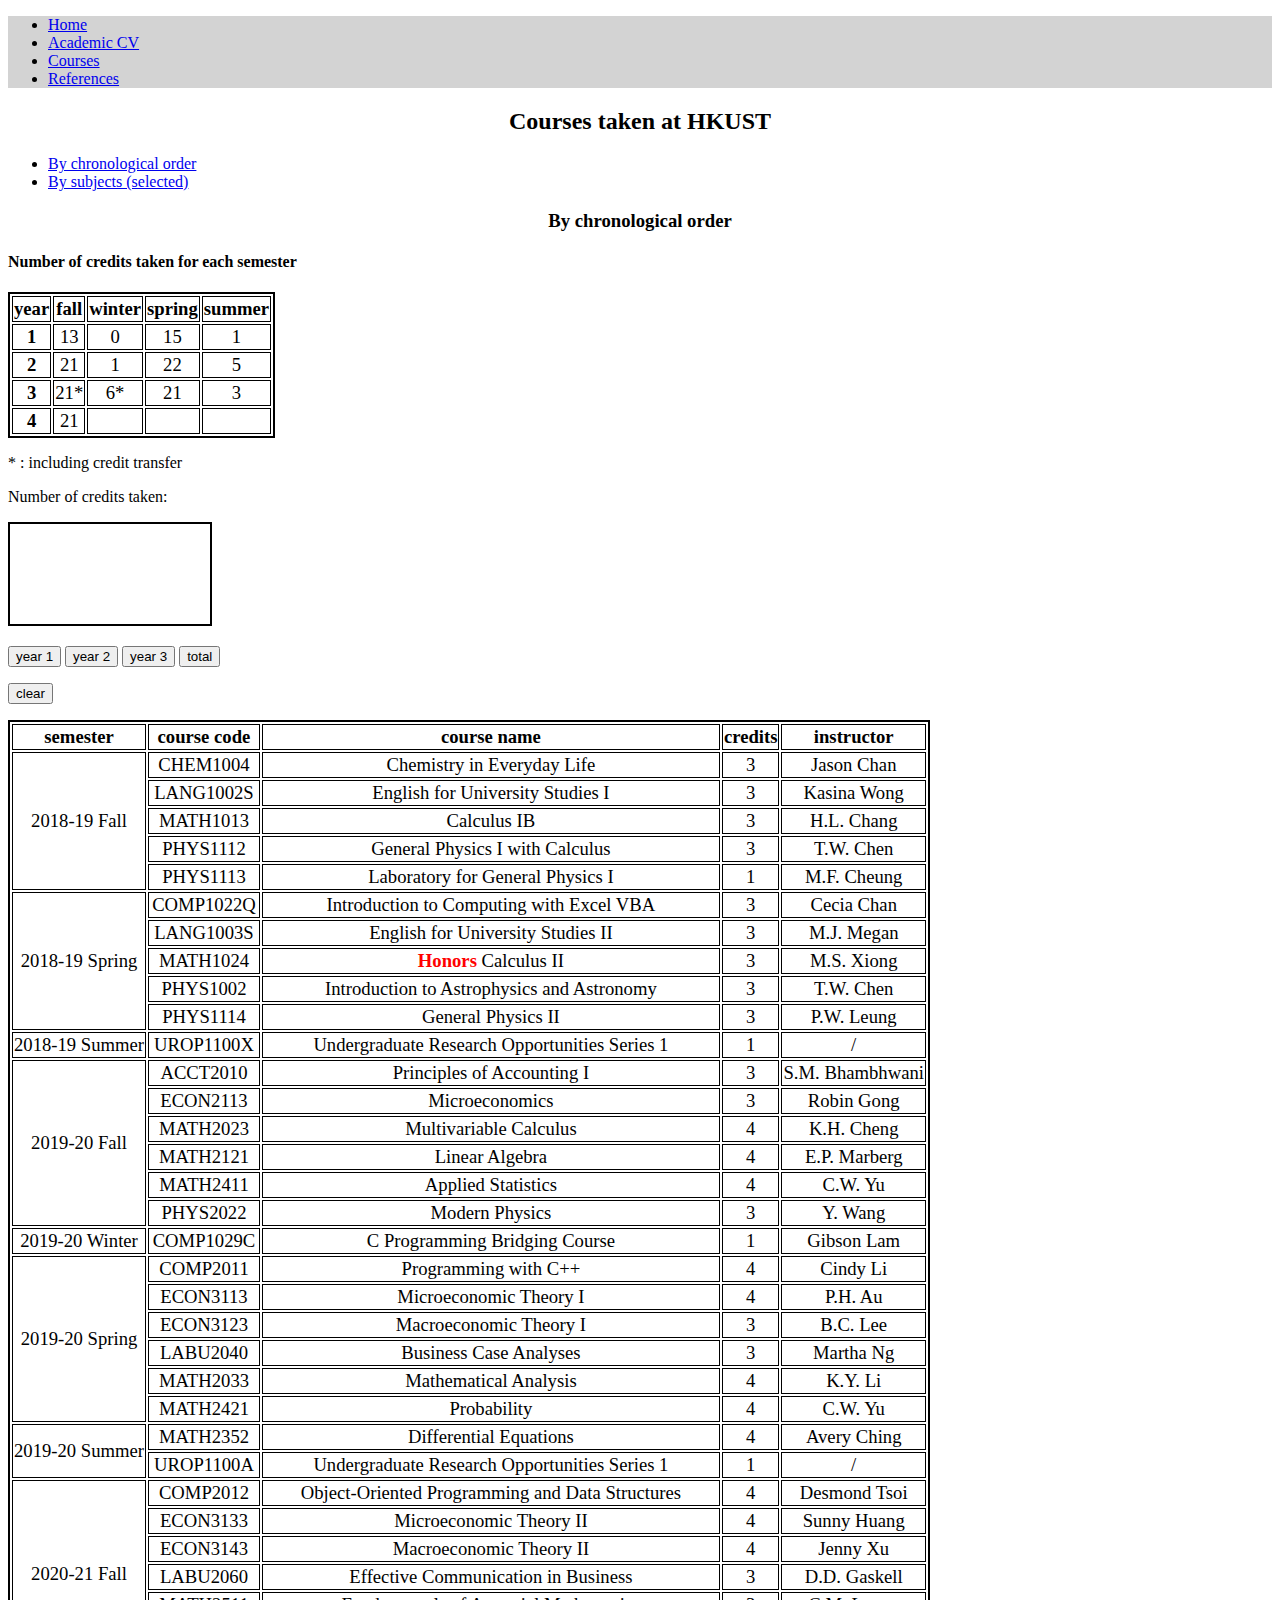
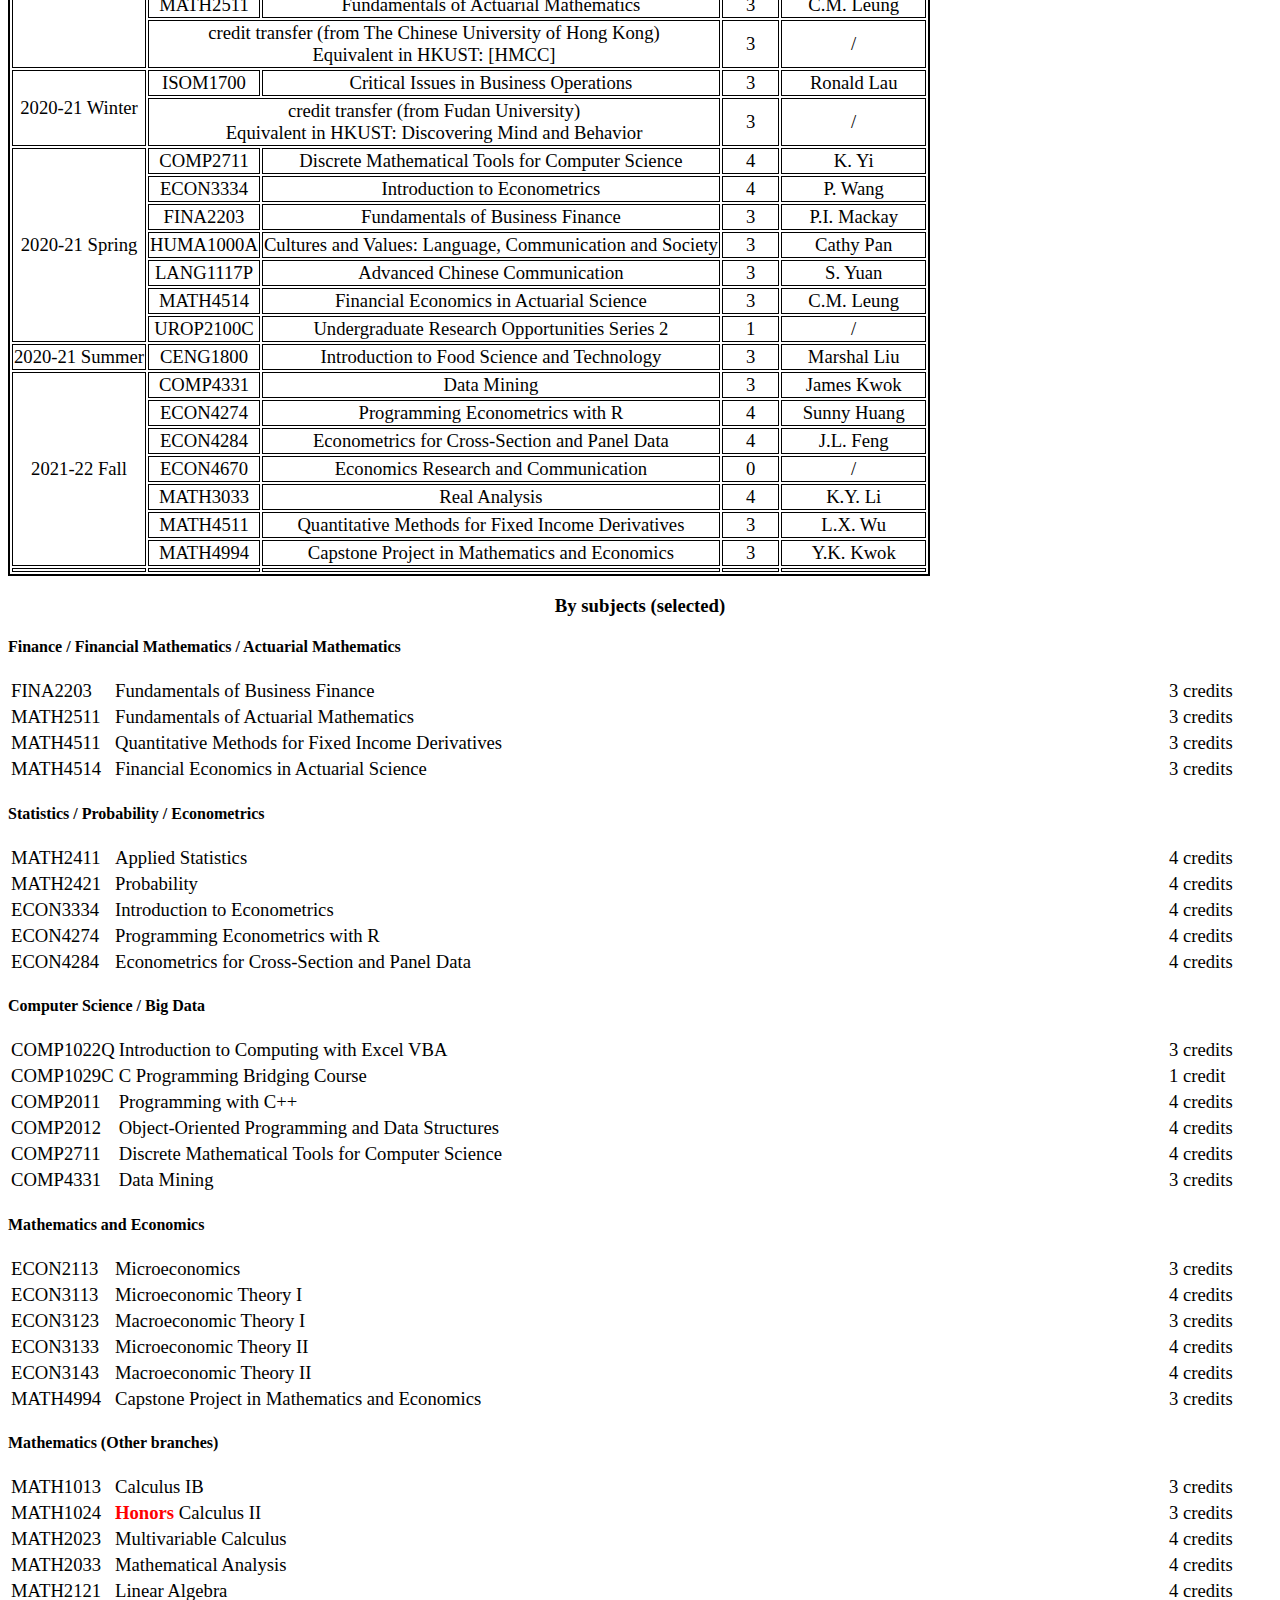
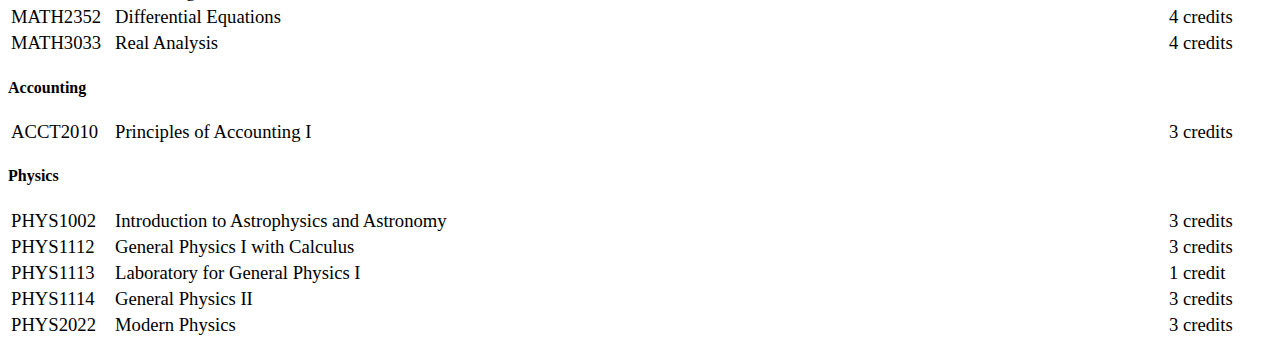
<file: html_file/courses.html>
<!DOCTYPE html>
<html>
<head>
  <title> YCF courses </title>
  <link rel = "stylesheet" href = "../css_file/courses.css" >
  <script src= "../javascript_file/testing.js"></script>
</head>

<!-- Comments -->

<body>

<!-- negaviation bar -->
<nav>
  <ul>
    <li> <a href="../index.html"> Home </a> </li>
    <li> <a href="cv.html"> Academic CV </a> </li>
    <li> <a href="#"> Courses </a> </li>
    <li> <a href="references.html"> References </a> </li>
  </ul>
</nav>


<!-- credits table -->

<h2> Courses taken at HKUST </h2>

<ul>
  <li> <a href="#by_order"> By chronological order </a> </li>
  <li> <a href="#by_subjects"> By subjects (selected) </a> </li>
</ul>


<h3 id="by_order"> By chronological order </h3>

<h4> Number of credits taken for each semester </h4>
    <table class="with_border">
      <tr>
        <th> year </th>
        <th> fall </th>
        <th> winter </th>
        <th> spring </th>
        <th> summer </th>
      </tr>
      <tr>
        <th> 1 </th>
        <td> 13 </td>
        <td> 0 </td>
        <td> 15 </td>
        <td> 1 </td>
      </tr>
      <tr>
        <th> 2 </th>
        <td> 21 </td>
        <td> 1 </td>
        <td> 22 </td>
        <td> 5 </td>
      </tr>
      <tr>
        <th> 3 </th>
        <td> 21* </td>
        <td> 6* </td>
        <td> 21 </td>
        <td> 3 </td>
      </tr>
      <tr>
        <th> 4 </th>
        <td> 21 </td>
        <td>  </td>
        <td>  </td>
        <td>  </td>
      </tr>
    </table>
    <p> * : including credit transfer </p>


<!-- canvas for displaying number of credits taken -->
  <p> Number of credits taken: </p>
  <canvas id="display_credits" width="200px" height="100px">
  </canvas>
  <p>
    <input type = "button"
           value = "year 1"
           onclick = "show_year_credits(1)">
    <input type = "button"
           value = "year 2"
           onclick = "show_year_credits(2)">
    <input type = "button"
           value = "year 3"
           onclick = "show_year_credits(3)">
    <input type = "button"
           value = "total"
           onclick = "show_total_credits()">
  </p>
  <p>
    <input type = "button"
           value = "clear"
           onclick = "clear_canvas1()">
  </p>


<!-- courses (chronological order) table -->

<table class="with_border">

  <tr>
    <th> semester </th>
    <th> course code </th>
    <th> course name </th>
    <th> credits </th>
    <th> instructor </th>
  </tr>

  <tr>
    <td rowspan="5"> 2018-19 Fall </td>
    <td> CHEM1004 </td>
    <td> Chemistry in Everyday Life </td>
    <td> 3 </td>
    <td> Jason Chan </td>
  </tr>
  <tr>
    <td> LANG1002S </td>
    <td> English for University Studies I </td>
    <td> 3 </td>
    <td> Kasina Wong </td>
  </tr>
  <tr>
    <td> MATH1013 </td>
    <td> Calculus IB </td>
    <td> 3 </td>
    <td> H.L. Chang </td>
  </tr>
  <tr>
    <td> PHYS1112 </td>
    <td> General Physics I with Calculus </td>
    <td> 3 </td>
    <td> T.W. Chen </td>
  </tr>
  <tr>
    <td> PHYS1113 </td>
    <td> Laboratory for General Physics I </td>
    <td> 1 </td>
    <td> M.F. Cheung </td>
  </tr>

  <tr>
    <td rowspan="5"> 2018-19 Spring  </td>
    <td> COMP1022Q </td>
    <td> Introduction to Computing with Excel VBA </td>
    <td> 3 </td>
    <td> Cecia Chan </td>
  </tr>
  <tr>
    <td> LANG1003S </td>
    <td> English for University Studies II</td>
    <td> 3 </td>
    <td> M.J. Megan </td>
  </tr>
  <tr>
    <td> MATH1024  </td>
    <td> <b class="honor"> Honors </b> Calculus II  </td>
    <td> 3 </td>
    <td> M.S. Xiong </td>
  </tr>
  <tr>
    <td> PHYS1002 </td>
    <td> Introduction to Astrophysics and Astronomy </td>
    <td> 3 </td>
    <td> T.W. Chen </td>
  </tr>
  <tr>
    <td> PHYS1114 </td>
    <td> General Physics II  </td>
    <td> 3 </td>
    <td> P.W. Leung </td>
  </tr>

  <tr>
    <td> 2018-19 Summer  </td>
    <td> UROP1100X </td>
    <td> Undergraduate Research Opportunities Series 1 </td>
    <td> 1 </td>
    <td> / </td>
  </tr>

  <tr>
    <td rowspan="6"> 2019-20 Fall  </td>
    <td> ACCT2010 </td>
    <td> Principles of Accounting I </td>
    <td> 3 </td>
    <td> S.M. Bhambhwani </td>
  </tr>
  <tr>
    <td> ECON2113 </td>
    <td> Microeconomics </td>
    <td> 3 </td>
    <td> Robin Gong </td>
  </tr>
  <tr>
    <td> MATH2023 </td>
    <td> Multivariable Calculus </td>
    <td> 4 </td>
    <td> K.H. Cheng </td>
  </tr>
  <tr>
    <td> MATH2121 </td>
    <td> Linear Algebra </td>
    <td> 4 </td>
    <td> E.P. Marberg </td>
  </tr>
  <tr>
    <td> MATH2411  </td>
    <td> Applied Statistics </td>
    <td> 4 </td>
    <td> C.W. Yu </td>
  </tr>
  <tr>
    <td> PHYS2022 </td>
    <td> Modern Physics </td>
    <td> 3 </td>
    <td> Y. Wang </td>
  </tr>

  <tr>
    <td> 2019-20 Winter  </td>
    <td> COMP1029C </td>
    <td> C Programming Bridging Course </td>
    <td> 1 </td>
    <td> Gibson Lam </td>
  </tr>

  <tr>
    <td rowspan="6"> 2019-20 Spring </td>
    <td> COMP2011 </td>
    <td> Programming with C++ </td>
    <td> 4 </td>
    <td> Cindy Li </td>
  </tr>
  <tr>
    <td> ECON3113 </td>
    <td> Microeconomic Theory I </td>
    <td> 4 </td>
    <td> P.H. Au </td>
  </tr>
  <tr>
    <td> ECON3123 </td>
    <td> Macroeconomic Theory I </td>
    <td> 3 </td>
    <td> B.C. Lee </td>
  </tr>
  <tr>
    <td> LABU2040 </td>
    <td> Business Case Analyses </td>
    <td> 3 </td>
    <td> Martha Ng </td>
  </tr>
  <tr>
    <td> MATH2033 </td>
    <td> Mathematical Analysis </td>
    <td> 4 </td>
    <td> K.Y. Li </td>
  </tr>
  <tr>
    <td> MATH2421 </td>
    <td> Probability </td>
    <td> 4 </td>
    <td> C.W. Yu </td>
  </tr>

  <tr>
    <td rowspan="2"> 2019-20 Summer </td>
    <td> MATH2352 </td>
    <td> Differential Equations </td>
    <td> 4 </td>
    <td> Avery Ching </td>
  </tr>
  <tr>
    <td> UROP1100A </td>
    <td> Undergraduate Research Opportunities Series 1 </td>
    <td> 1 </td>
    <td> / </td>
  </tr>

  <tr>
    <td rowspan="6"> 2020-21 Fall  </td>
    <td> COMP2012 </td>
    <td> Object-Oriented Programming and Data Structures </td>
    <td> 4 </td>
    <td> Desmond Tsoi </td>
  </tr>
  <tr>
    <td> ECON3133 </td>
    <td> Microeconomic Theory II </td>
    <td> 4 </td>
    <td> Sunny Huang </td>
  </tr>
  <tr>
    <td> ECON3143 </td>
    <td> Macroeconomic Theory II </td>
    <td> 4 </td>
    <td> Jenny Xu </td>
  </tr>
  <tr>
    <td> LABU2060 </td>
    <td> Effective Communication in Business  </td>
    <td> 3 </td>
    <td> D.D. Gaskell </td>
  </tr>
  <tr>
    <td> MATH2511 </td>
    <td> Fundamentals of Actuarial Mathematics </td>
    <td> 3 </td>
    <td> C.M. Leung </td>
  </tr>
  <tr>
    <td colspan="2">
      credit transfer (from The Chinese University of Hong Kong) <br>
      Equivalent in HKUST: [HMCC] </td>
    <td> 3 </td>
    <td> / </td>
  </tr>

  <tr>
    <td rowspan="2"> 2020-21 Winter  </td>
    <td> ISOM1700 </td>
    <td> Critical Issues in Business Operations </td>
    <td> 3 </td>
    <td> Ronald Lau </td>
  </tr>
  <tr>
    <td colspan="2">
      credit transfer (from Fudan University) <br>
      Equivalent in HKUST: Discovering Mind and Behavior </td>
    <td> 3 </td>
    <td> / </td>
  </tr>

  <tr>
    <td rowspan="7"> 2020-21 Spring  </td>
    <td> COMP2711 </td>
    <td> Discrete Mathematical Tools for Computer Science</td>
    <td> 4 </td>
    <td> K. Yi </td>
  </tr>
  <tr>
    <td> ECON3334 </td>
    <td> Introduction to Econometrics  </td>
    <td> 4 </td>
    <td> P. Wang </td>
  </tr>
  <tr>
    <td> FINA2203 </td>
    <td> Fundamentals of Business Finance </td>
    <td> 3 </td>
    <td> P.I. Mackay </td>
  </tr>
  <tr>
    <td> HUMA1000A </td>
    <td> Cultures and Values: Language, Communication and Society </td>
    <td> 3 </td>
    <td> Cathy Pan </td>
  </tr>
  <tr>
    <td> LANG1117P </td>
    <td> Advanced Chinese Communication </td>
    <td> 3 </td>
    <td> S. Yuan </td>
  </tr>
  <tr>
    <td> MATH4514 </td>
    <td> Financial Economics in Actuarial Science </td>
    <td> 3 </td>
    <td> C.M. Leung </td>
  </tr>
  <tr>
    <td> UROP2100C </td>
    <td> Undergraduate Research Opportunities Series 2 </td>
    <td> 1 </td>
    <td> / </td>
  </tr>

  <tr>
    <td> 2020-21 Summer  </td>
    <td> CENG1800 </td>
    <td> Introduction to Food Science and Technology </td>
    <td> 3 </td>
    <td> Marshal Liu </td>
  </tr>

  <tr>
    <td rowspan="7"> 2021-22 Fall </td>
    <td> COMP4331 </td>
    <td> Data Mining </td>
    <td> 3 </td>
    <td> James Kwok </td>
  </tr>
  <tr>
    <td> ECON4274 </td>
    <td> Programming Econometrics with R  </td>
    <td> 4 </td>
    <td> Sunny Huang </td>
  </tr>
  <tr>
    <td> ECON4284 </td>
    <td> Econometrics for Cross-Section and Panel Data  </td>
    <td> 4 </td>
    <td> J.L. Feng </td>
  </tr>
  <tr>
    <td> ECON4670 </td>
    <td> Economics Research and Communication </td>
    <td> 0 </td>
    <td> / </td>
  </tr>
  <tr>
    <td> MATH3033 </td>
    <td> Real Analysis  </td>
    <td> 4 </td>
    <td> K.Y. Li </td>
  </tr>
  <tr>
    <td> MATH4511 </td>
    <td> Quantitative Methods for Fixed Income Derivatives  </td>
    <td> 3 </td>
    <td> L.X. Wu </td>
  </tr>
  <tr>
    <td> MATH4994 </td>
    <td> Capstone Project in Mathematics and Economics  </td>
    <td> 3 </td>
    <td> Y.K. Kwok </td>
  </tr>

  <tr>
    <td rowspan="1">  </td>
    <td>  </td>
    <td>  </td>
    <td>  </td>
    <td>  </td>
  </tr>

</table>


<!-- courses (classification) table -->

<h3 id="by_subjects"> By subjects (selected) </h3>

<h4> Finance / Financial Mathematics / Actuarial Mathematics </h4>
<table class="By_subject">
  <tr>
    <td class="course_code"> FINA2203 </td>
    <td> Fundamentals of Business Finance </td>
    <td class="course_credits"> 3 credits </td>
  </tr>
  <tr>
    <td> MATH2511 </td>
    <td> Fundamentals of Actuarial Mathematics </td>
    <td> 3 credits </td>
  </tr>
  <tr>
    <td> MATH4511 </td>
    <td> Quantitative Methods for Fixed Income Derivatives </td>
    <td> 3 credits </td>
  </tr>
  <tr>
    <td> MATH4514 </td>
    <td> Financial Economics in Actuarial Science </td>
    <td> 3 credits </td>
  </tr>
</table>

<h4> Statistics / Probability / Econometrics </h4>
<table class="By_subject">
  <tr>
    <td class="course_code"> MATH2411  </td>
    <td> Applied Statistics </td>
    <td class="course_credits"> 4 credits </td>
  </tr>
  <tr>
    <td> MATH2421 </td>
    <td> Probability </td>
    <td> 4 credits </td>
  </tr>
  <tr>
    <td> ECON3334 </td>
    <td> Introduction to Econometrics </td>
    <td> 4 credits </td>
  </tr>
  <tr>
    <td> ECON4274 </td>
    <td> Programming Econometrics with R </td>
    <td> 4 credits </td>
  </tr>
  <tr>
    <td> ECON4284 </td>
    <td> Econometrics for Cross-Section and Panel Data </td>
    <td> 4 credits </td>
  </tr>
</table>

<h4> Computer Science / Big Data </h4>
<table class="By_subject">
  <tr>
    <td class="course_code"> COMP1022Q </td>
    <td> Introduction to Computing with Excel VBA	 </td>
    <td class="course_credits"> 3 credits </td>
  </tr>
  <tr>
    <td> COMP1029C </td>
    <td> C Programming Bridging Course </td>
    <td> 1 credit </td>
  </tr>
  <tr>
    <td> COMP2011 </td>
    <td> Programming with C++	 </td>
    <td> 4 credits </td>
  </tr>
  <tr>
    <td> COMP2012	</td>
    <td> Object-Oriented Programming and Data Structures </td>
    <td> 4 credits </td>
  </tr>
  <tr>
    <td> COMP2711 </td>
    <td> Discrete Mathematical Tools for Computer Science </td>
    <td> 4 credits </td>
  </tr>
  <tr>
    <td> COMP4331 </td>
    <td> Data Mining </td>
    <td> 3 credits </td>
  </tr>
</table>

<h4> Mathematics and Economics </h4>
<table class="By_subject">
  <tr>
    <td class="course_code"> ECON2113 </td>
    <td> Microeconomics </td>
    <td class="course_credits"> 3 credits </td>
  </tr>
  <tr>
    <td> ECON3113 </td>
    <td> Microeconomic Theory I </td>
    <td> 4 credits </td>
  </tr>
  <tr>
    <td> ECON3123 </td>
    <td> Macroeconomic Theory I </td>
    <td> 3 credits </td>
  </tr>
  <tr>
    <td> ECON3133 </td>
    <td> Microeconomic Theory II </td>
    <td> 4 credits </td>
  </tr>
  <tr>
    <td> ECON3143 </td>
    <td> Macroeconomic Theory II </td>
    <td> 4 credits </td>
  </tr>
  <tr>
    <td> MATH4994 </td>
    <td> Capstone Project in Mathematics and Economics </td>
    <td> 3 credits </td>
  </tr>
</table>

<h4> Mathematics (Other branches) </h4>
<table class="By_subject">
  <tr>
    <td class="course_code"> MATH1013 </td>
    <td> Calculus IB </td>
    <td class="course_credits"> 3 credits </td>
  </tr>
  <tr>
    <td> MATH1024 </td>
    <td> <b class = "honor"> Honors </b> Calculus II </td>
    <td> 3 credits </td>
  </tr>
  <tr>
    <td> MATH2023 </td>
    <td> Multivariable Calculus </td>
    <td> 4 credits </td>
  </tr>
  <tr>
    <td> MATH2033 </td>
    <td> Mathematical Analysis </td>
    <td> 4 credits </td>
  </tr>
  <tr>
    <td> MATH2121 </td>
    <td> Linear Algebra </td>
    <td> 4 credits </td>
  </tr>
  <tr>
    <td> MATH2352 </td>
    <td> Differential Equations </td>
    <td> 4 credits </td>
  </tr>
  <tr>
    <td> MATH3033 </td>
    <td> Real Analysis </td>
    <td> 4 credits </td>
  </tr>
</table>

<h4> Accounting </h4>
<table class="By_subject">
  <tr>
    <td class="course_code"> ACCT2010 </td>
    <td> Principles of Accounting I </td>
    <td class="course_credits"> 3 credits </td>
  </tr>
</table>

<h4> Physics </h4>
<table class="By_subject">
  <tr>
    <td class="course_code"> PHYS1002 </td>
    <td> Introduction to Astrophysics and Astronomy	</td>
    <td class="course_credits"> 3 credits </td>
  </tr>
  <tr>
    <td> PHYS1112 </td>
    <td> General Physics I with Calculus </td>
    <td> 3 credits </td>
  </tr>
  <tr>
    <td> PHYS1113 </td>
    <td> Laboratory for General Physics I </td>
    <td> 1 credit </td>
  </tr>
  <tr>
    <td> PHYS1114 </td>
    <td> General Physics II </td>
    <td> 3 credits </td>
  </tr>
  <tr>
    <td> PHYS2022 </td>
    <td> Modern Physics </td>
    <td> 3 credits </td>
  </tr>
</table>


</body>
</html>
</file>
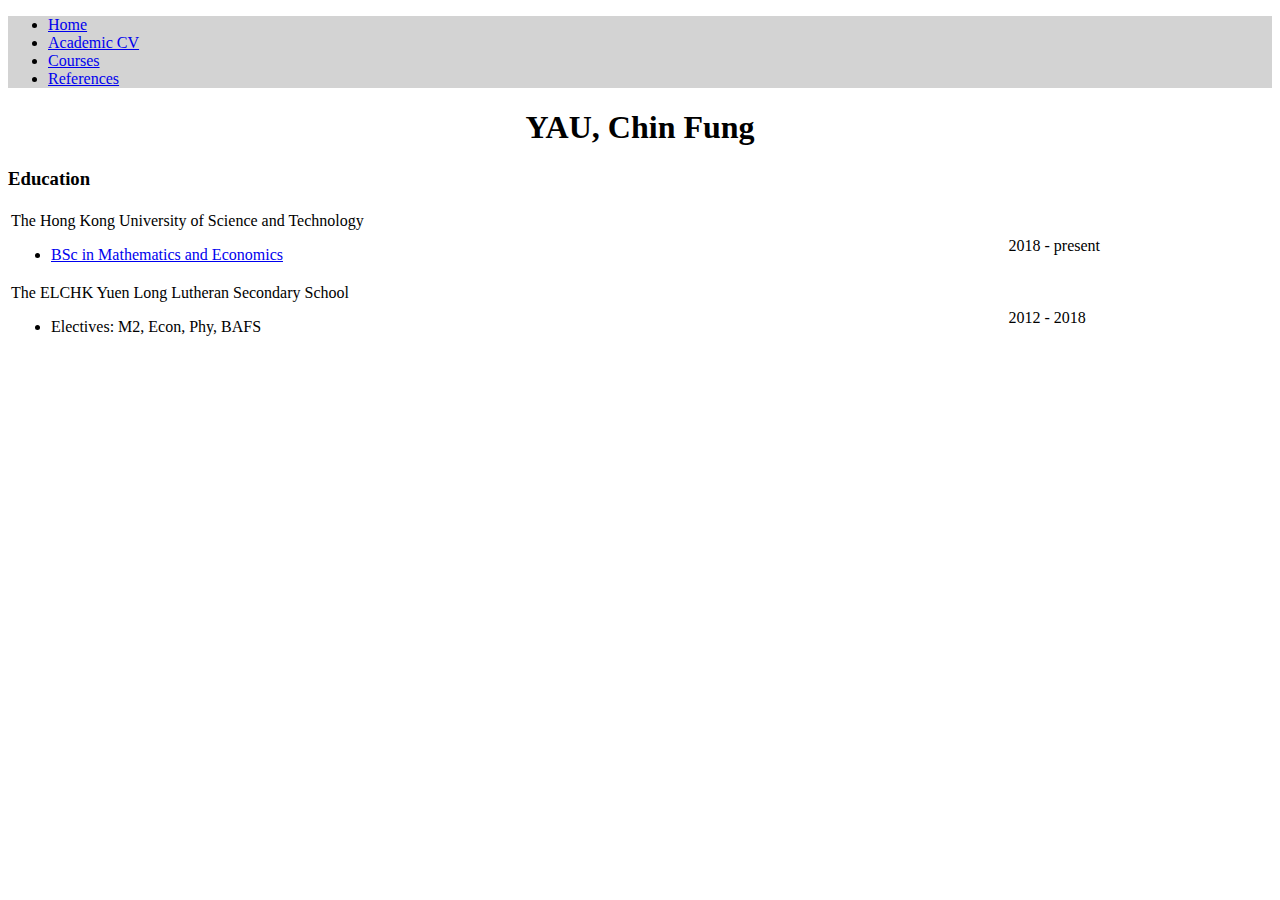
<file: html_file/cv.html>
<!DOCTYPE html>
<html>
<head>
  <title> YCF academic cv </title>
  <link rel = "stylesheet" href = "../css_file/cv.css" >
</head>

<!-- Comments -->

<body>

<!-- negaviation bar -->
<nav>
  <ul>
    <li> <a href="../index.html"> Home </a> </li>
    <li> <a href="#"> Academic CV </a> </li>
    <li> <a href="courses.html"> Courses </a> </li>
    <li> <a href="references.html"> References </a> </li>
  </ul>
</nav>

<h1> YAU, Chin Fung </h1>

<h3> Education </h3>

<table>
  <tr>
    <td> The Hong Kong University of Science and Technology
      <ul>
        <li> <a href = "https://prog-crs.ust.hk/ugprog/2018-19/MAEC" >
          BSc in Mathematics and Economics </a> </li>
      </ul>
    </td>
    <td> 2018 - present </td>
  </tr>
  <tr>
    <td> The ELCHK Yuen Long Lutheran Secondary School 
      <ul> 
        <li> Electives: M2, Econ, Phy, BAFS</li>
      </ul>
    </td>
    <td> 2012 - 2018 </td>
  </tr>

</table>

</body>
</html>
</file>
<file: css_file/courses.css>
/* negativation bar */
nav {
  background-color: lightgrey;
}

/* end of negativation bar*/

h2, h3{
  text-align: center;
}


/* for jumping to a specific part of the link */
/* end of jumping to a specific part of the link */



/* table */
table.with_border {
  border: 2px solid;
}

table.with_border th, table.with_border td {
  border: 1px solid;
  text-align: center;
  font-size: 14pt;
}

table.By_subject {
    width: 100%;
}

table.By_subject td {
  font-size: 14pt;
}

.By_subject .course_code {
  width: 100px;
}

.By_subject .course_credits {
  width: 100px;
}

.honor{
  color: red;
}
/* end of table */


/* canvas */
#display_credits {
  border: 2px solid;
}
</file>
<file: css_file/cv.css>
/* negativation bar */
nav {
  background-color: lightgrey;
}

/* end of negativation bar*/

h1 {
  text-align: center;
}

table {
    width: 100%;
}
</file>
